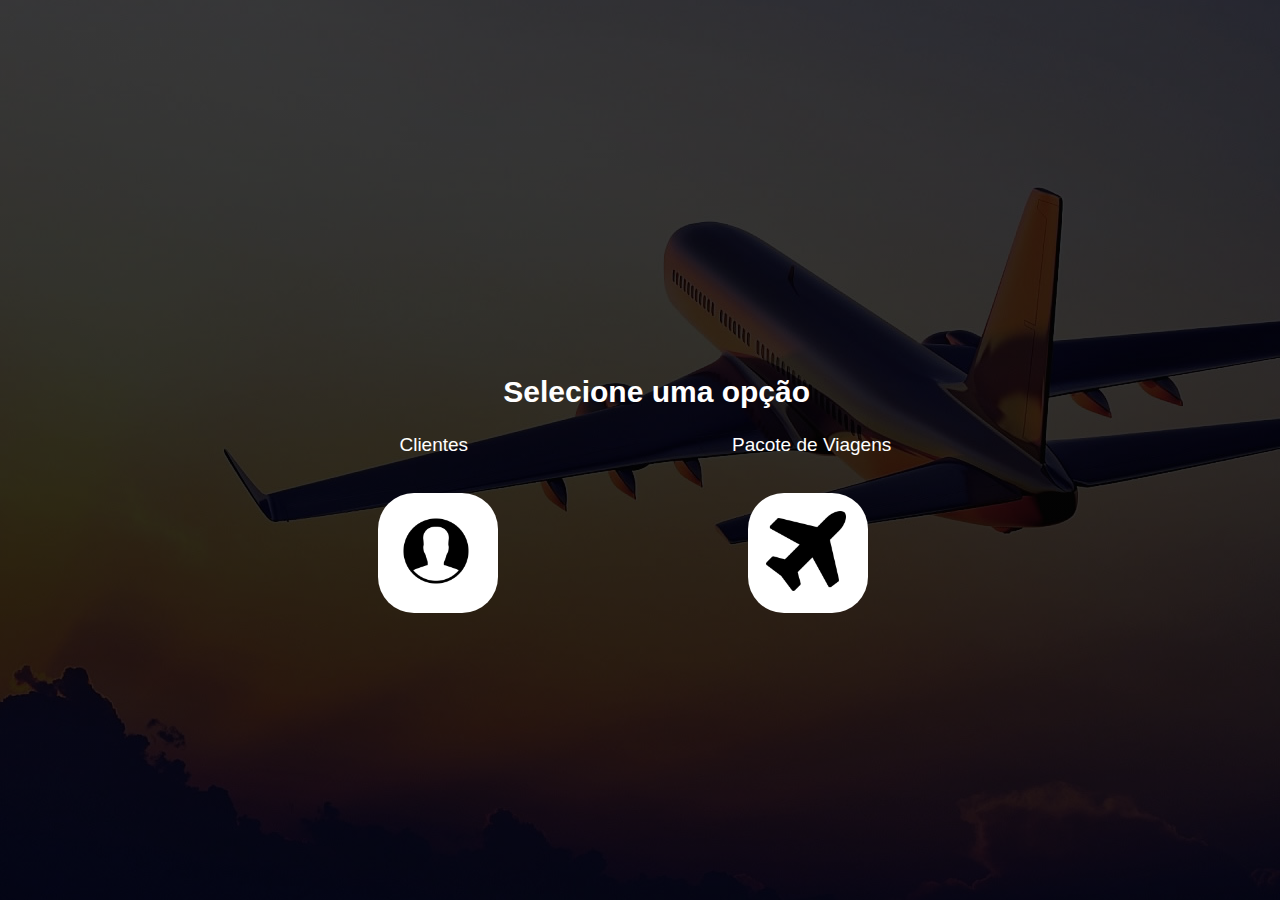
<file: index.html>
<!DOCTYPE html>
<html>
<head>
	<meta charset="UTF-8">
	<meta http-equiv="X-UA-Compatible" content="IE-edge">
	<meta name="viewport" content="width=device-width, initial-cale=1">
	<title>Bem-vindo ao nosso site</title>
	<link rel="stylesheet" href="estiloindex.css" type="text/css">
</head>
<body>
	<section>
		<h2 align="center">&nbsp&nbsp&nbsp&nbspSelecione uma opção</h2>
		<p>&nbsp&nbsp&nbsp&nbsp&nbsp&nbsp&nbspClientes &nbsp&nbsp&nbsp&nbsp&nbsp&nbsp&nbsp&nbsp&nbsp&nbsp&nbsp&nbsp&nbsp&nbsp&nbsp&nbsp&nbsp&nbsp&nbsp&nbsp&nbsp&nbsp&nbsp&nbsp&nbsp&nbsp&nbsp&nbsp&nbsp&nbsp&nbsp&nbsp&nbsp&nbsp&nbsp&nbsp&nbsp&nbsp&nbsp&nbsp&nbsp&nbsp&nbsp&nbsp&nbsp&nbsp&nbsp&nbsp&nbspPacote de Viagens</p>
	<br>
	<div class="bt" id= "pesquisar"><a href="clientes.html">
		<img class="icone" src="imagens/usuario.png"></a></div>
		<div class="bt" id= "adicionar"><a href="PacoteViagem.html">
		<img class="icone" src="imagens/viagem.png"></a></div>
</section>
</body>
</html>
</file>
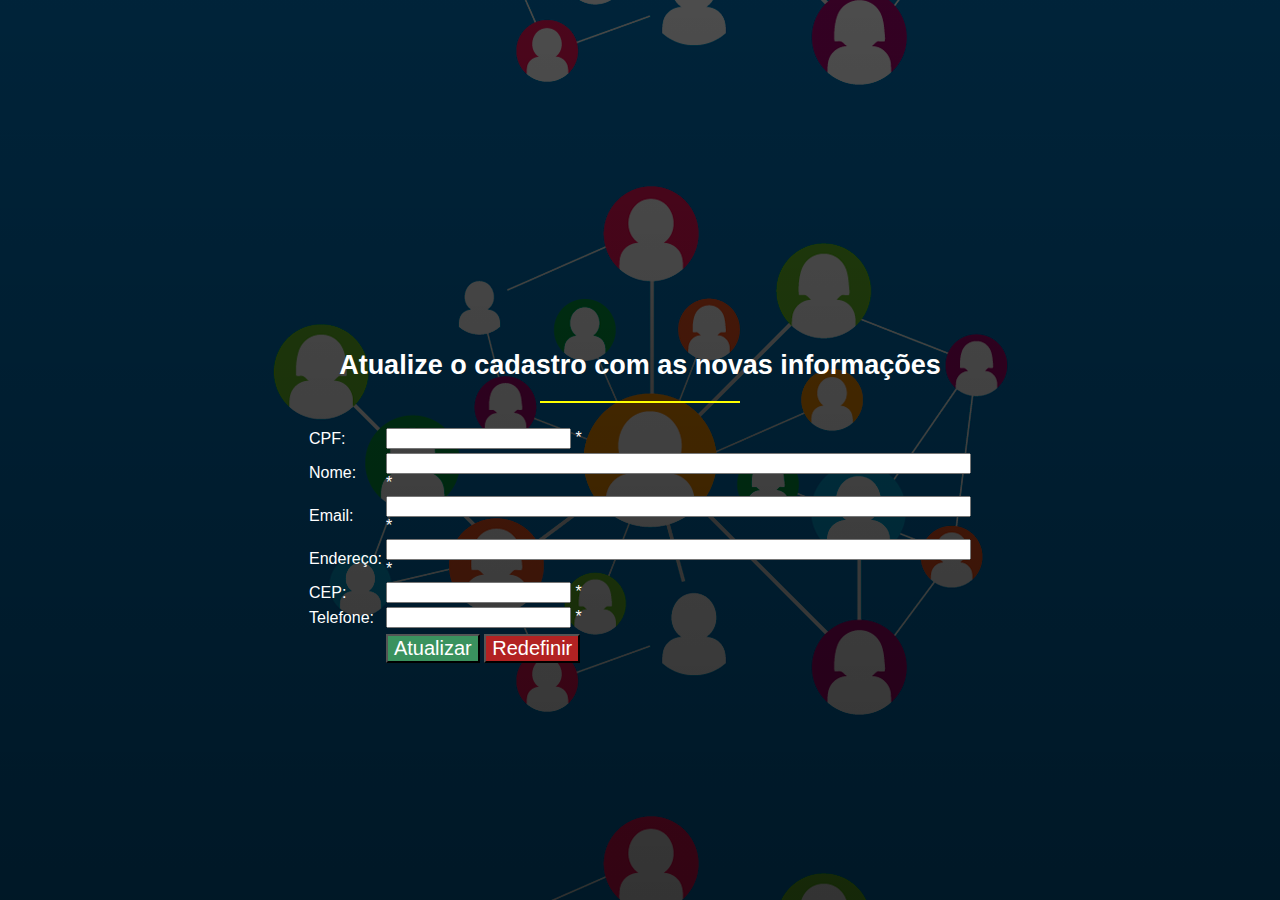
<file: atualizar_cliente.html>
<!DOCTYPE html>
<meta charset="utf-8">
<html>
<head>
	<title> Atualizar cadastro </title>
	<link rel="stylesheet" href="estilocrud.css">
</head>
<body>
	<center><section>
	<h2>Atualize o cadastro com as novas informações</h2>
	<form id="atualiza" name ="atualiza" method="post"
	action="atualizar_cliente.php">
	<table width="625" border="0">

		<tr>
			<td>CPF:</td>
			<td><input type="text" name="cpf" id="cpf"
				size="20" maxlength="20" />
			<span class="style1">*</span></td>
		</tr>

		<tr>
			<td width="69">Nome:</td>
			<td width="546"><input name="nome" type="text"
			id="nome" size="70" maxlength="60" />
				<span class="style1">*</span></td>
		</tr>

		<tr>
			<td>Email:</td>
			<td><input name="email" type="text" id="email"
				size="70" maxlength="60" />
			<span class="style1">*</span></td>
		</tr>

		<tr>
			<td>Endereço:</td>
			<td><input name="endereco" type="text" id="endereco"
				size="70" maxlength="200" />
			<span class="style1">*</span></td>
		</tr>

		<tr>
			<td>CEP:</td>
			<td><input type="text" name="cep" id="cep"
				size="20" maxlength="20" />
			<span class="style1">*</span></td>
		</tr>

		
		<tr>
		<td>Telefone:</td>
			<td><input type="text" name="telefone" id="telefone"
				size="20" maxlength="20" />
			<span class="style1">*</span></td>
		</tr>

		<tr>
				<tr>
					<td height="22"></td>
					<td>
						<input name="Submit" type ="submit" value="Atualizar">
						<input name="Reset" type="reset" value="Redefinir">
					</td>
				</tr>
		</table></center>
	</form>
</section>
</body>
</html>
</file>
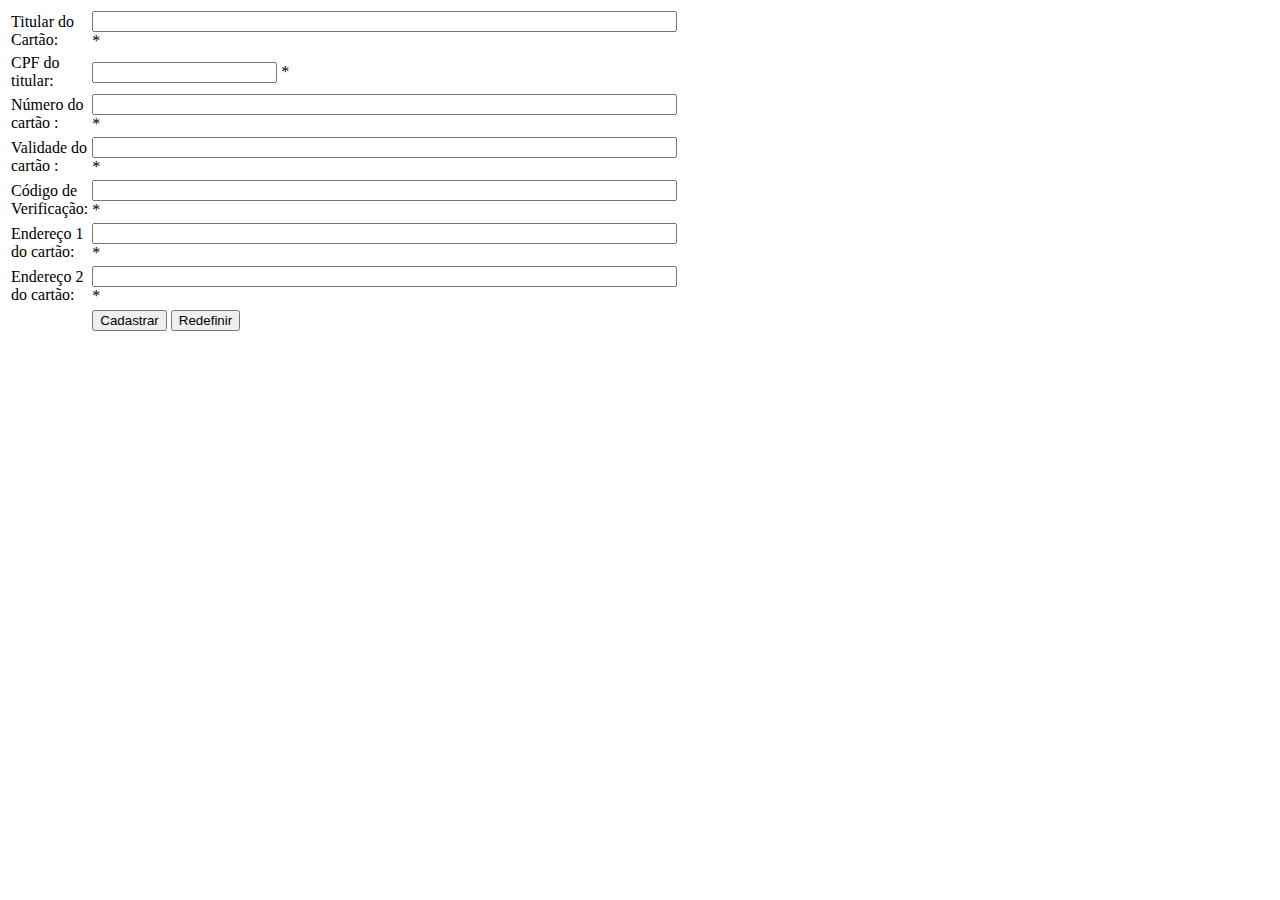
<file: cadastro_cartao.html>
<!DOCTYPE html>
<html>	
<title> Cadastrar -  Agência de Turismo </title>
<meta charset= "utf-8">
<body>
<!-- create table Cartoes_de_Credito(
id_cartao int primary key not null auto_increment,
titular_cartao varchar(120) not null,
CPF_titular_cartao varchar(50) not null,
numero_cartao varchar(100) not null,
validade_cartao varchar (15) not null,
cod_verificacao_cartao int not null,
pais_cartao varchar(120) not null,
endereco1_cartao varchar(200) not null,
endereco2_cartao varchar(200) not null,
CEP_cartao varchar(200) not null,
cidade_cartao varchar(200) not null);*/ -->
	<form id="cadastro" name ="cadastro" method="post"
	action="cadastro_cartao.php">
	<table width="625" border="0">
		<tr>
			<td width="69">Titular do Cartão:</td>
			<td width="546"><input name="titular" type="text"
			id="titular_cartao" size="70" maxlength="60" />
				<span class="style1">*</span></td>
		</tr>

		<tr>
			<td>CPF do titular:</td>
			<td><input type="text" name="cpf" id="cpf"
				size="20" maxlength="20" />
			<span class="style1">*</span></td>
		</tr>

		<tr>
			<td>Número do cartão :</td>
			<td><input name="numero" type="text" id="numero"
				size="70" maxlength="60" />
			<span class="style1">*</span></td>
		</tr>

		<tr>
			<td>Validade do cartão :</td>
			<td><input name="validade" type="text" id="validade"
				size="70" maxlength="60" />
			<span class="style1">*</span></td>
		</tr>

		<tr>
			<td>Código de Verificação:</td>
			<td><input name="codigo" type="text" id="codigo"
				size="70" maxlength="200" />
			<span class="style1">*</span></td>
		</tr>

		<tr>
			<td>Endereço 1 do cartão:</td>
			<td><input name="endereco1" type="text" id="endereco1"
				size="70" maxlength="200" />
			<span class="style1">*</span></td>
		</tr>

		<tr>
			<td>Endereço 2 do cartão:</td>
			<td><input name="endereco2" type="text" id="endereco"
				size="70" maxlength="200" />
			<span class="style1">*</span></td>
		</tr>

				<tr>
					<td height="22"></td>
					<td>
						<input name="Submit" type ="submit" value="Cadastrar">
						<input name="Reset" type="reset" value="Redefinir">
					</td>
				</tr>
		</table>
	</form>
</body>
</html>
</file>
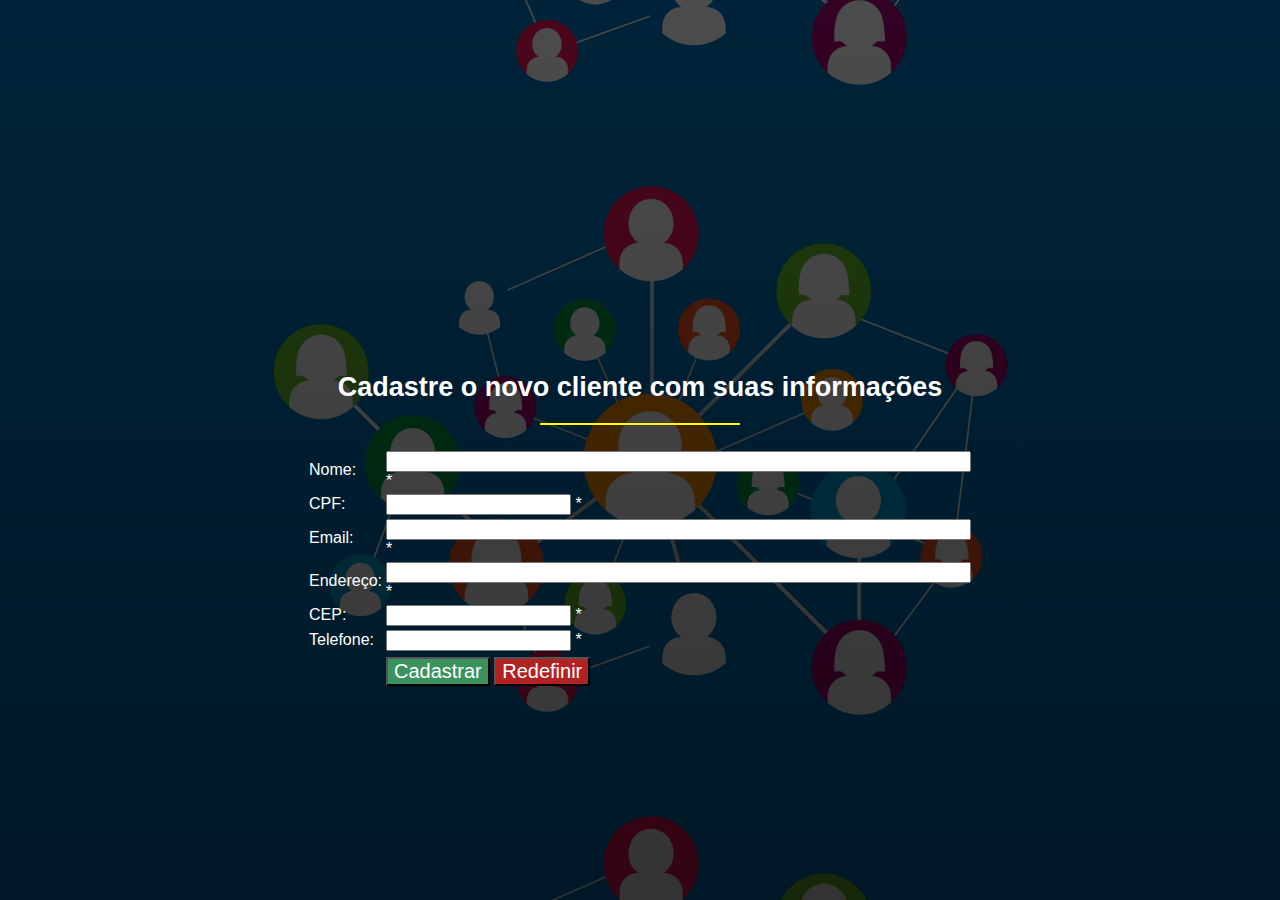
<file: cadastro_cliente.html>
<!DOCTYPE html>
<meta charset="utf-8">
<html>
<head>
	<title> Atualizar cadastro </title>
	<link rel="stylesheet" href="estilocrud.css">
</head>
<div></div>
<body>
	<section>
	<h2>Cadastre o novo cliente com suas informações</h2>
	<center><form id="cadastro" name ="cadastro" method="post"
	action="cadastro_cliente.php">
	<table width="625" border="0">
		<tr>
			<td width="69">Nome:</td>
			<td width="546"><input name="nome" type="text"
			id="nome" size="70" maxlength="60" />
				<span class="style1">*</span></td>
		</tr>

		<tr>
			<td>CPF:</td>
			<td><input type="text" name="cpf" id="cpf"
				size="20" maxlength="20" />
			<span class="style1">*</span></td>
		</tr>

		<tr>
			<td>Email:</td>
			<td><input name="email" type="text" id="email"
				size="70" maxlength="60" />
			<span class="style1">*</span></td>
		</tr>

		<tr>
			<td>Endereço:</td>
			<td><input name="endereco" type="text" id="endereco"
				size="70" maxlength="200" />
			<span class="style1">*</span></td>
		</tr>

		<tr>
			<td>CEP:</td>
			<td><input type="text" name="cep" id="cep"
				size="20" maxlength="20" />
			<span class="style1">*</span></td>
		</tr>

		
		<tr>
		<td>Telefone:</td>
			<td><input type="text" name="telefone" id="telefone"
				size="20" maxlength="20" />
			<span class="style1">*</span></td>
		</tr>

		<tr>
				<tr>
					<td height="22"></td>
					<td>
						<input name="Submit" type ="submit" value="Cadastrar">
						<input name="Reset" type="reset" value="Redefinir">
					</td>
				</tr>
		</table>
	</form></center>
	</section>
</body>
</html>
</file>
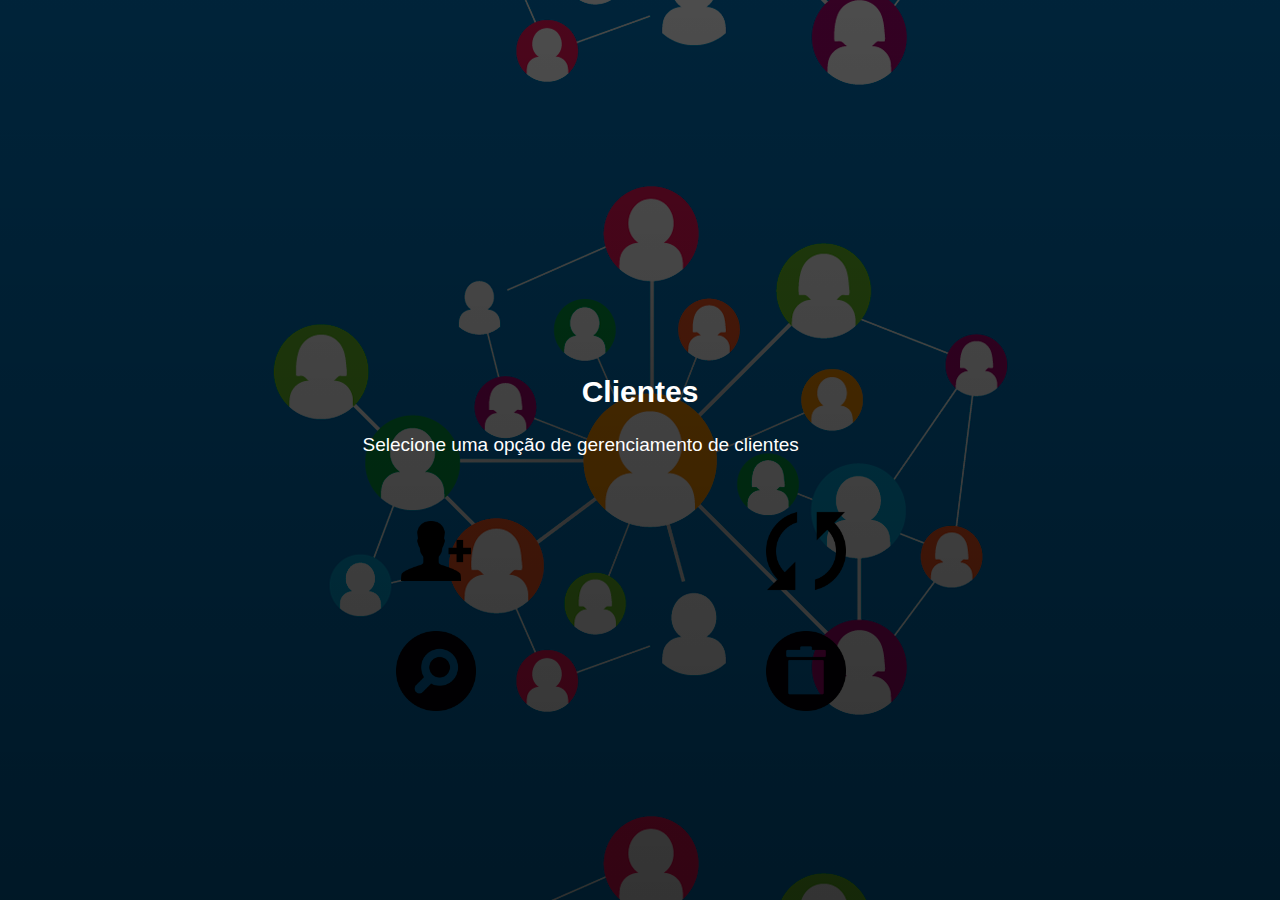
<file: clientes.html>
<!DOCTYPE html>
<html>
<head>
	<meta charset="UTF-8">
	<meta http-equiv="X-UA-Compatible" content="IE-edge">
	<meta name="viewport" content="width=device-width, initial-cale=1">
	<title>Bem-vindo ao nosso site</title>
	<link rel="stylesheet" href="estiloclientes.css" type="text/css">
</head>
<body>
	<section>
		<h2 align="center">Clientes</h2>
		<p>Selecione uma opção de gerenciamento de clientes</p>
	<br>
	<div class="bt" id= "adicionar"><a href="cadastro_cliente.html">
		<img class="icone" src="imagens/adicionar.png"></a></div>

		<div class="bt" id= "Atualizar"><a href="atualizar_cliente.html">
		<img class="icone" src="imagens/atualizar.png"></a></div>

		<div class="bt" id= "Pesquisar"><a href="select_cliente.html">
		<img class="icone" src="imagens/pesquisar.png"></a></div>

		<div class="bt" id= "Deletar"><a href="delete_cliente.html">
		<img class="icone" src="imagens/delete.png"></a></div>
</section>
</body>
</html>
</file>
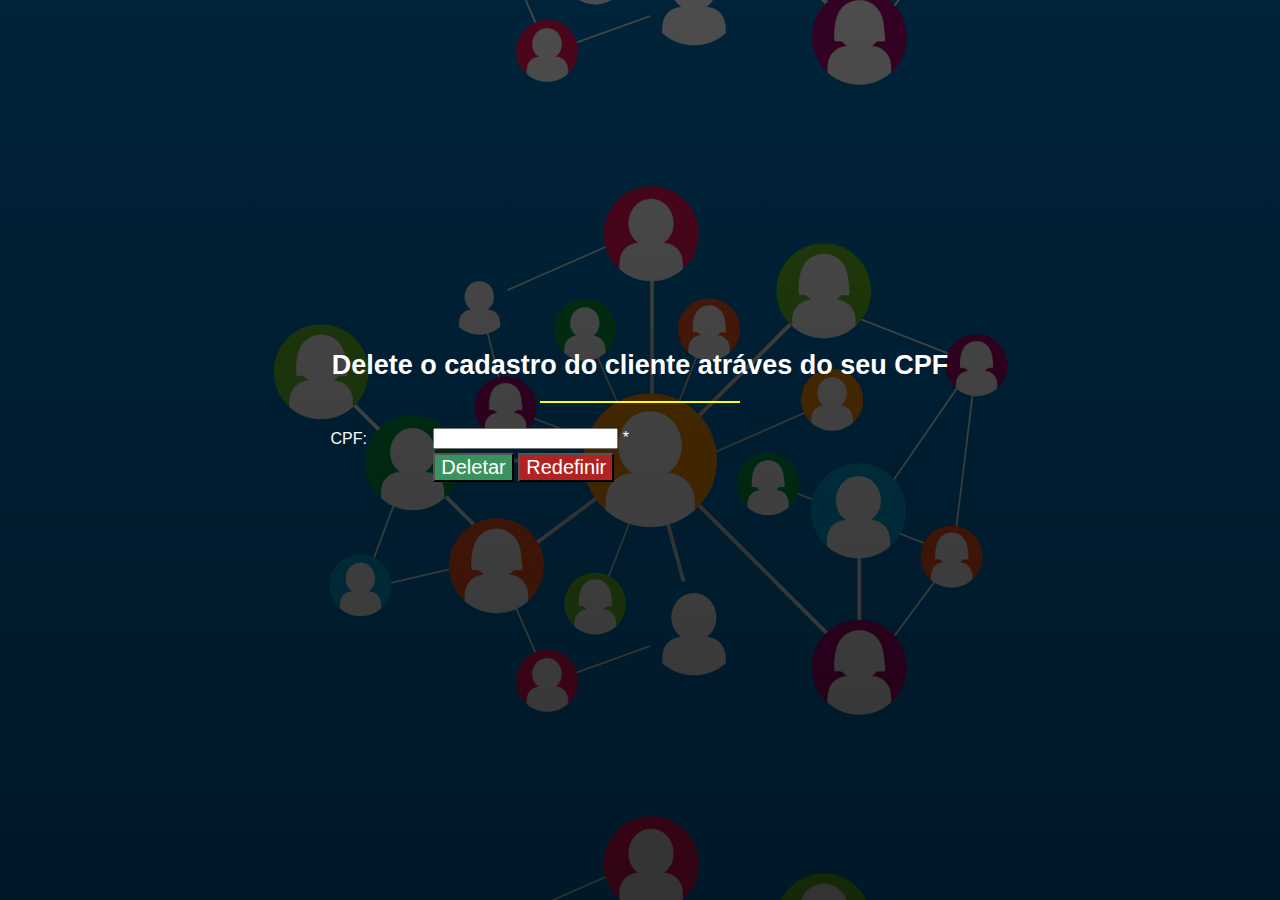
<file: delete_cliente.html>
<!DOCTYPE html>
<meta charset="utf-8">
<html>
<head>
	<title> Deletar cadastro </title>
	<link rel="stylesheet" href="estilocrud.css">
</head>
<body>
	<center><section>
	<h2>Delete o cadastro do cliente atráves do seu CPF</h2>
	<form id="cadastro" name="cadastro" method = "POST" action="delete_cliente.php" >
			<table width="625" border="0">
		<tr>
			<td>CPF:</td>
			<td><input type="text" name="cpf" id="cpf"
				size="20" maxlength="20" />
			<span class="style1">*</span></td>
		</tr>
				
				<tr>
					<td height="22"></td>
					<td>
						<input name="Submit" type="submit" value="Deletar">
						<input name="Reset" type="reset" value="Redefinir">
					</td>
				</tr>
	</table>
</form>
</section>
</center>
</body>
</html>
</file>
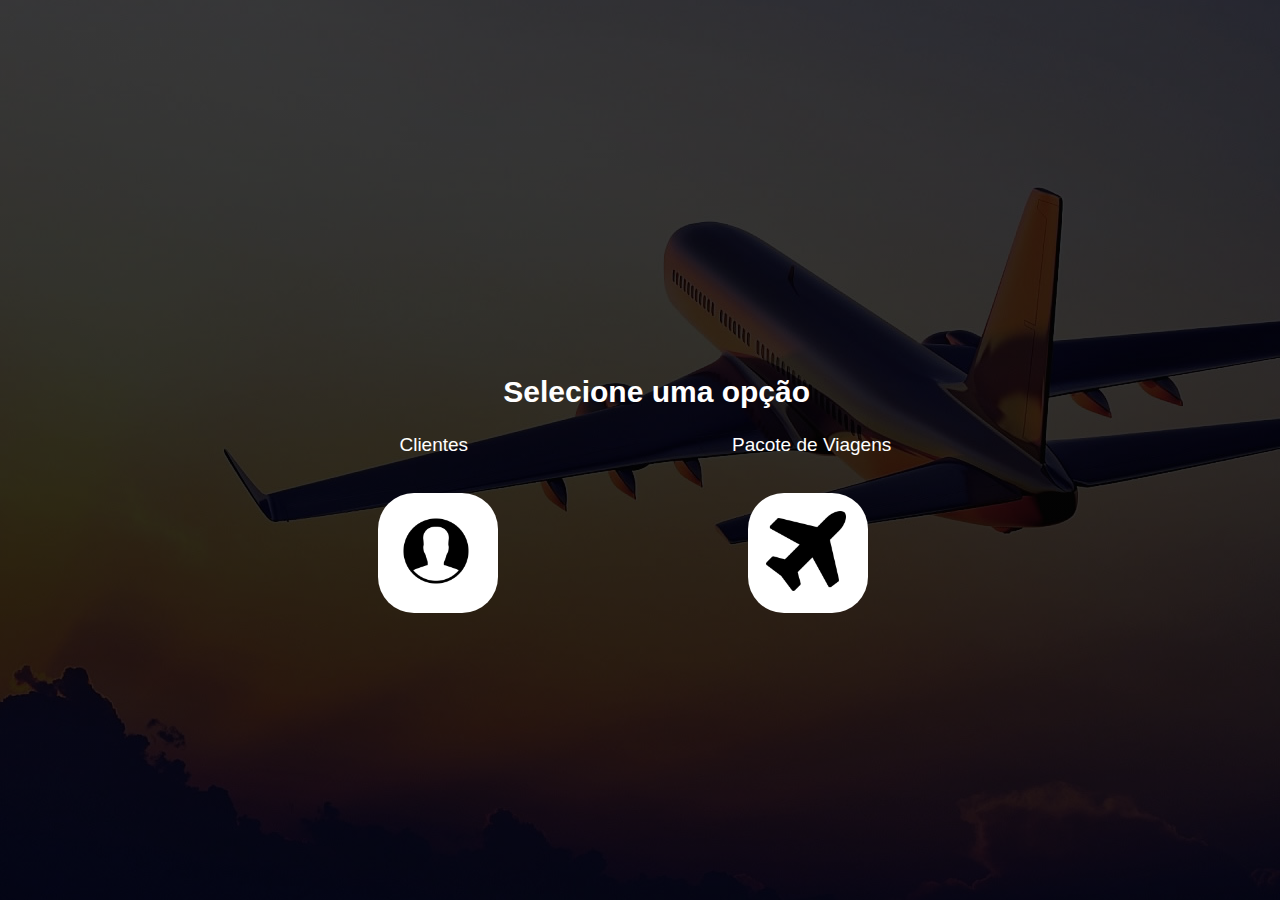
<file: indexx,.html>
<!DOCTYPE html>
<html>
<head>
	<meta charset="UTF-8">
	<meta http-equiv="X-UA-Compatible" content="IE-edge">
	<meta name="viewport" content="width=device-width, initial-cale=1">
	<title>Bem-vindo ao nosso site</title>
	<link rel="stylesheet" href="estiloindex.css" type="text/css">
</head>
<body>
	<section>
		<h2 align="center">&nbsp&nbsp&nbsp&nbspSelecione uma opção</h2>
		<p>&nbsp&nbsp&nbsp&nbsp&nbsp&nbsp&nbspClientes &nbsp&nbsp&nbsp&nbsp&nbsp&nbsp&nbsp&nbsp&nbsp&nbsp&nbsp&nbsp&nbsp&nbsp&nbsp&nbsp&nbsp&nbsp&nbsp&nbsp&nbsp&nbsp&nbsp&nbsp&nbsp&nbsp&nbsp&nbsp&nbsp&nbsp&nbsp&nbsp&nbsp&nbsp&nbsp&nbsp&nbsp&nbsp&nbsp&nbsp&nbsp&nbsp&nbsp&nbsp&nbsp&nbsp&nbsp&nbsp&nbspPacote de Viagens</p>
	<br>
	<div class="bt" id= "pesquisar"><a href="clientes.html">
		<img class="icone" src="imagens/usuario.png"></a></div>
		<div class="bt" id= "adicionar"><a href="PacoteViagem.html">
		<img class="icone" src="imagens/viagem.png"></a></div>
</section>
</body>
</html>
</file>
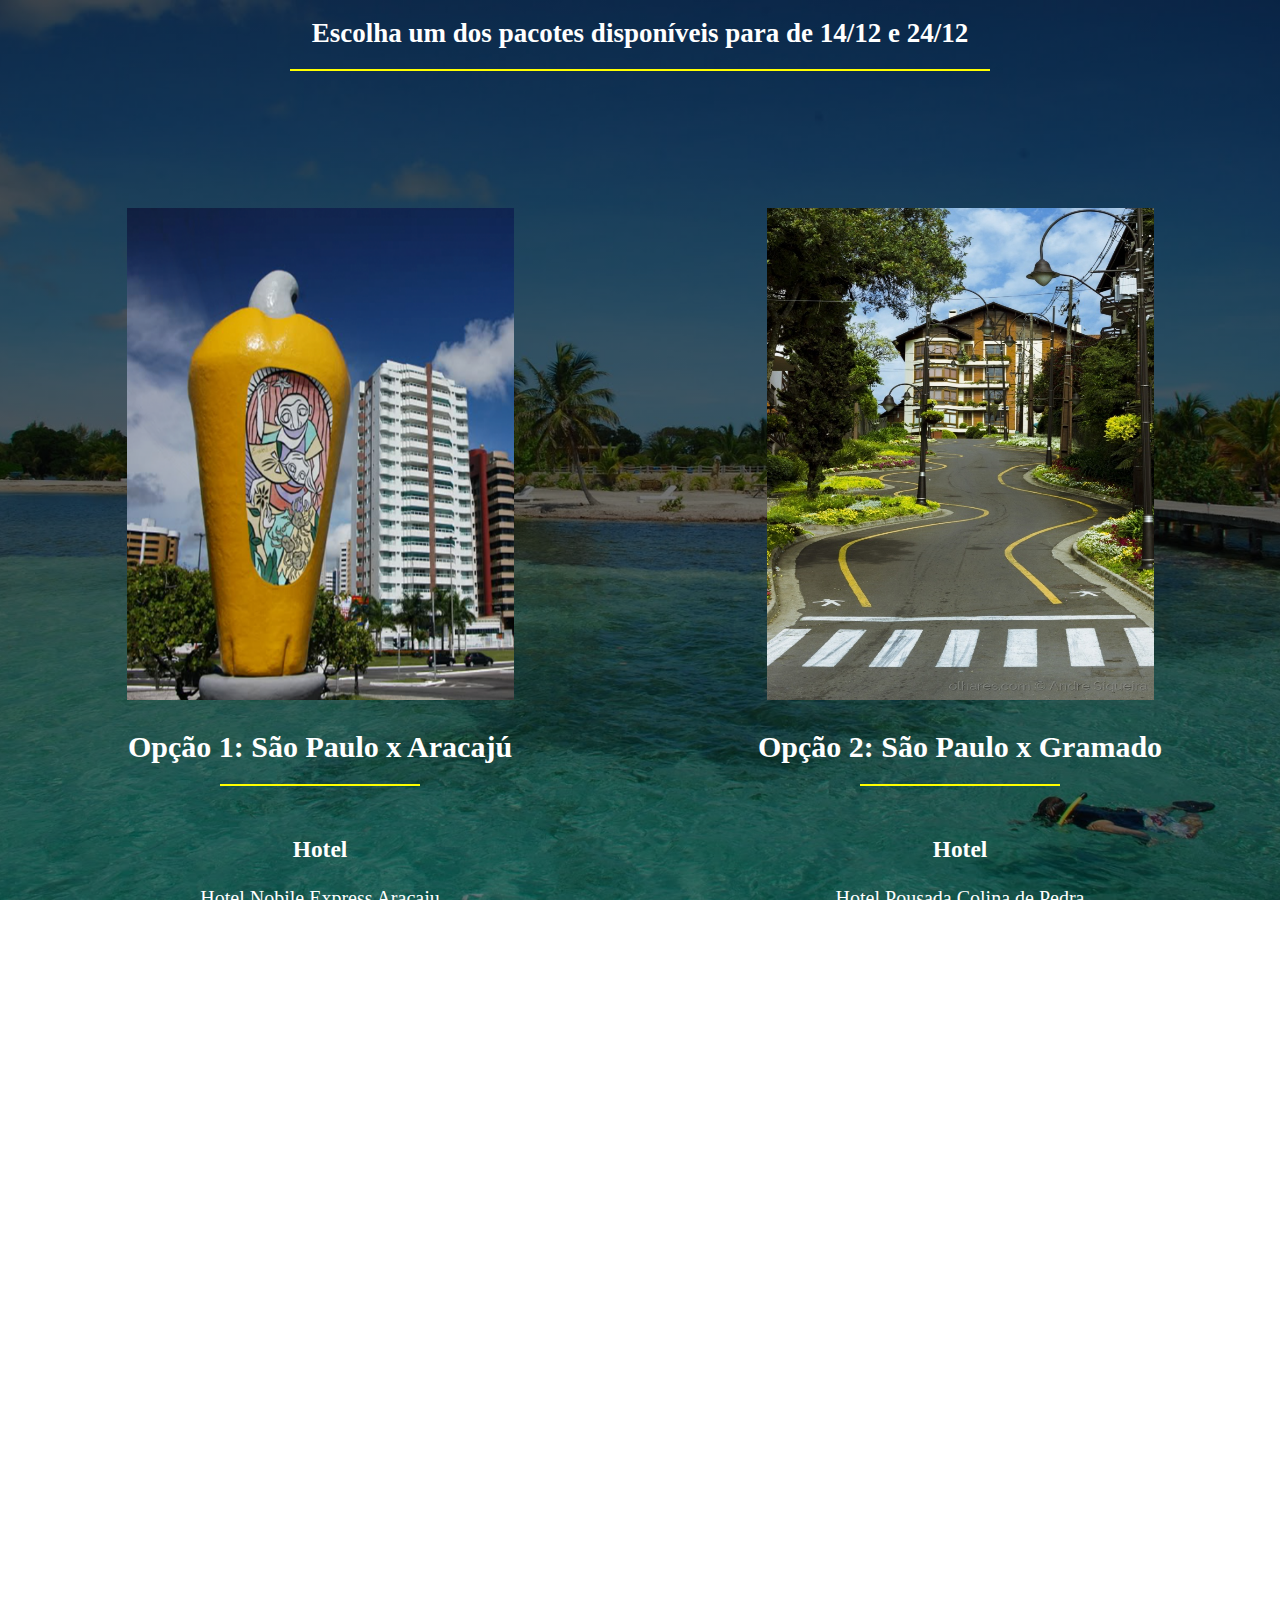
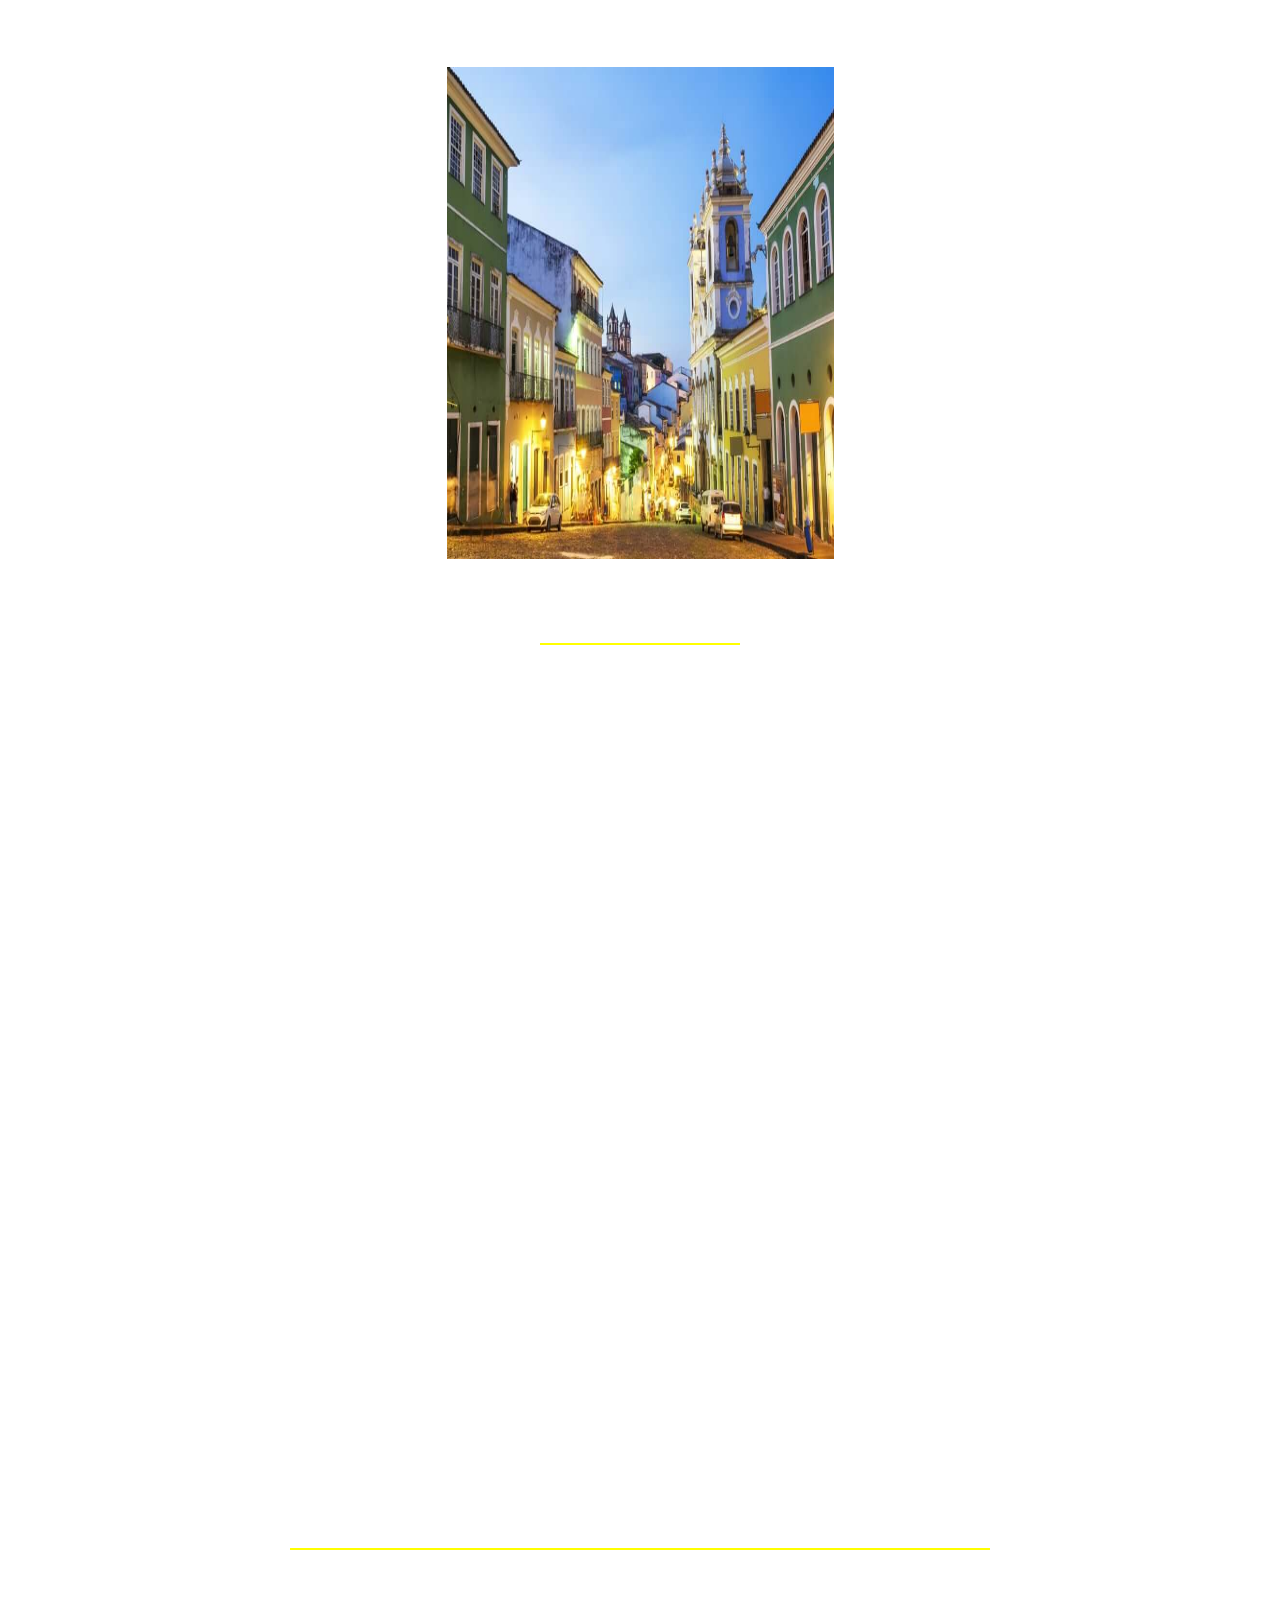
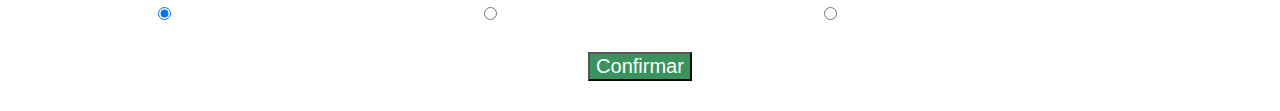
<file: PacoteViagem.html>
<!DOCTYPE html>
<html>	
<title> Opções de Pacote de Viagem </title>
<meta charset= "utf-8">
<link rel="stylesheet" href="estilo.css">

<body>
	<div class="titulo">
			<h1>Escolha um dos pacotes disponíveis para de 14/12 e 24/12</h1>
	</div>
	<div class="barra"></div>				
	<div class="main-content">
			<div class="main1">
			<img src="imagens/aracaju.jpg">
				<h2>Opção 1: São Paulo x Aracajú </h2>
				<p><h3>Hotel</h3>Hotel Nobile Express Aracaju<br>2 adulto - 1 Cama de casal ou 2 Camas de solteiro <br>3 estrelas <br> R$1.000(em até 12x sem juros) por 1 quarto para 10 noites <br>Benefícios: Café da manhâ grátis - Estacionamento grátis - Piscina - Wi-fi grátis - Para não fumantes - Ar-condicionado
				
				<h3>Voo</h3>
				Modelo: LATAM Airlines Group 3268<br>Companhia aérea: LATAM AIRLINES BRASIL<br>4 bilhetes: 2 adultos<br>Ida: São Paulo (GRU) - 14/12/2019 11:15<br>Volta: Aracaju (AJU) - 24/12/2019 14:45:00<br>Duração: 2h 40min<br>Voo direto<br>R$2004.96 à vista
				
				<h3>Carro</h3>Fiat Mobi<br>Pessoas: 5<br>Portas: 4<br>Cor: Vermelho<br>Câmbio: Manual<br>Combustível: Multicombustível<br>Benefícios: Ar-condicionado - Rádio<br>R$901.00 à vista
				</p>
			</div>
				<div class="main1">
				<img src="imagens/gramado.jpg">
				<h2>Opção 2: São Paulo x Gramado</h2>
				<p><h3>Hotel</h3>Hotel Pousada Colina de Pedra<br>2 adultos - 1 Cama de casal ou  1 Cama de solteiro<br>2,5 estrelas<br>R$ 3.300 por 1 quarto por 10 noites<br>Benefícios: Café da manhâ grátis - Estacionamento grátis - Piscina - Wi-fi grátis - Para não fumantes - Ar-condicionado

				<h3>Voo</h3>Modelo: Sem informações<br>Companhia aérea: Azul<br>4 bilhetes: 2 adultos<br>Ida: São Paulo (GRU) - 14/12/2019 06:35<br>Volta: Porto Alegre (POA) - 24/12/2019 17:50<br>Duração: 1h 55min<br>Voo direto<br>R$719.20 à vista

				<h3>Carro</h3>Chevrolet Onix<br>Pessoas: 5<br>Portas: 4<br>Cor: Branco<br>Câmbio: Manual<br>Combustível: Gasolina<br>Benefícios: Ar-condicionado - Rádio<br>R$759.00 à vista</p>
			</div>
			<div class="main1">
			<img src="imagens/salvador.jpg">
				<h2>Opção 3 : São Paulo x Salvador</h2>
				<p><h3>Hotel</h3>Riviera Premium Hotel<br>2 adultos - 1 Cama de casal<br>3 estrelas<br>R$ 1.419 por 1 quarto por 10 noites<br>Benefícios: Café da manhâ grátis - Estacionamento grátis - Piscina - Wi-fi grátis - Academia - Para não fumantes - Ar-condicionado

				<h3>Voo</h3>Modelo: Sem informações<br>Companhia aérea: GOL Linhas Aereas S.A<br>4 bilhetes: 2 adultos<br>Ida: São Paulo (GRU) - 14/12/2019 10:00<br>Volta: Salvador (SSA) - 24/12/2019 19:25<br>Duração: 2h 35 min<br>Voo direto<br>R$1684.80 à vista

				<h3>Carro</h3>Renault Logan<br>Pessoas: 5<br>Portas: 4<br>Cor:Cinza<br>Câmbio: Manual<br>Combustível: Gasolina<br>Ar-condicionado - Rádio<br>R$693.00 à vista</p>
			</div>			
		</div>
		<div class="barra"></div>
		<div class="form">
		<form id="select" name="select" method = "POST" action="pacote.php" >
		<input type="radio" name="opcao" id="opcao" value= 1 checked="checked" />Opção 1: São Paulo x Aracajú &nbsp &nbsp
		<input type="radio" name="opcao" id="opcao" value= 2 />Opção 2: São Paulo x Gramado &nbsp &nbsp
		<input type="radio" name="opcao" id="opcao" value= 3 />Opção 3: São Paulo x Salvador<br><br> 
		<input name="Submit" type="submit" value="Confirmar">
		</form>
	</div>
	</div>
</body>
</html>
</file>
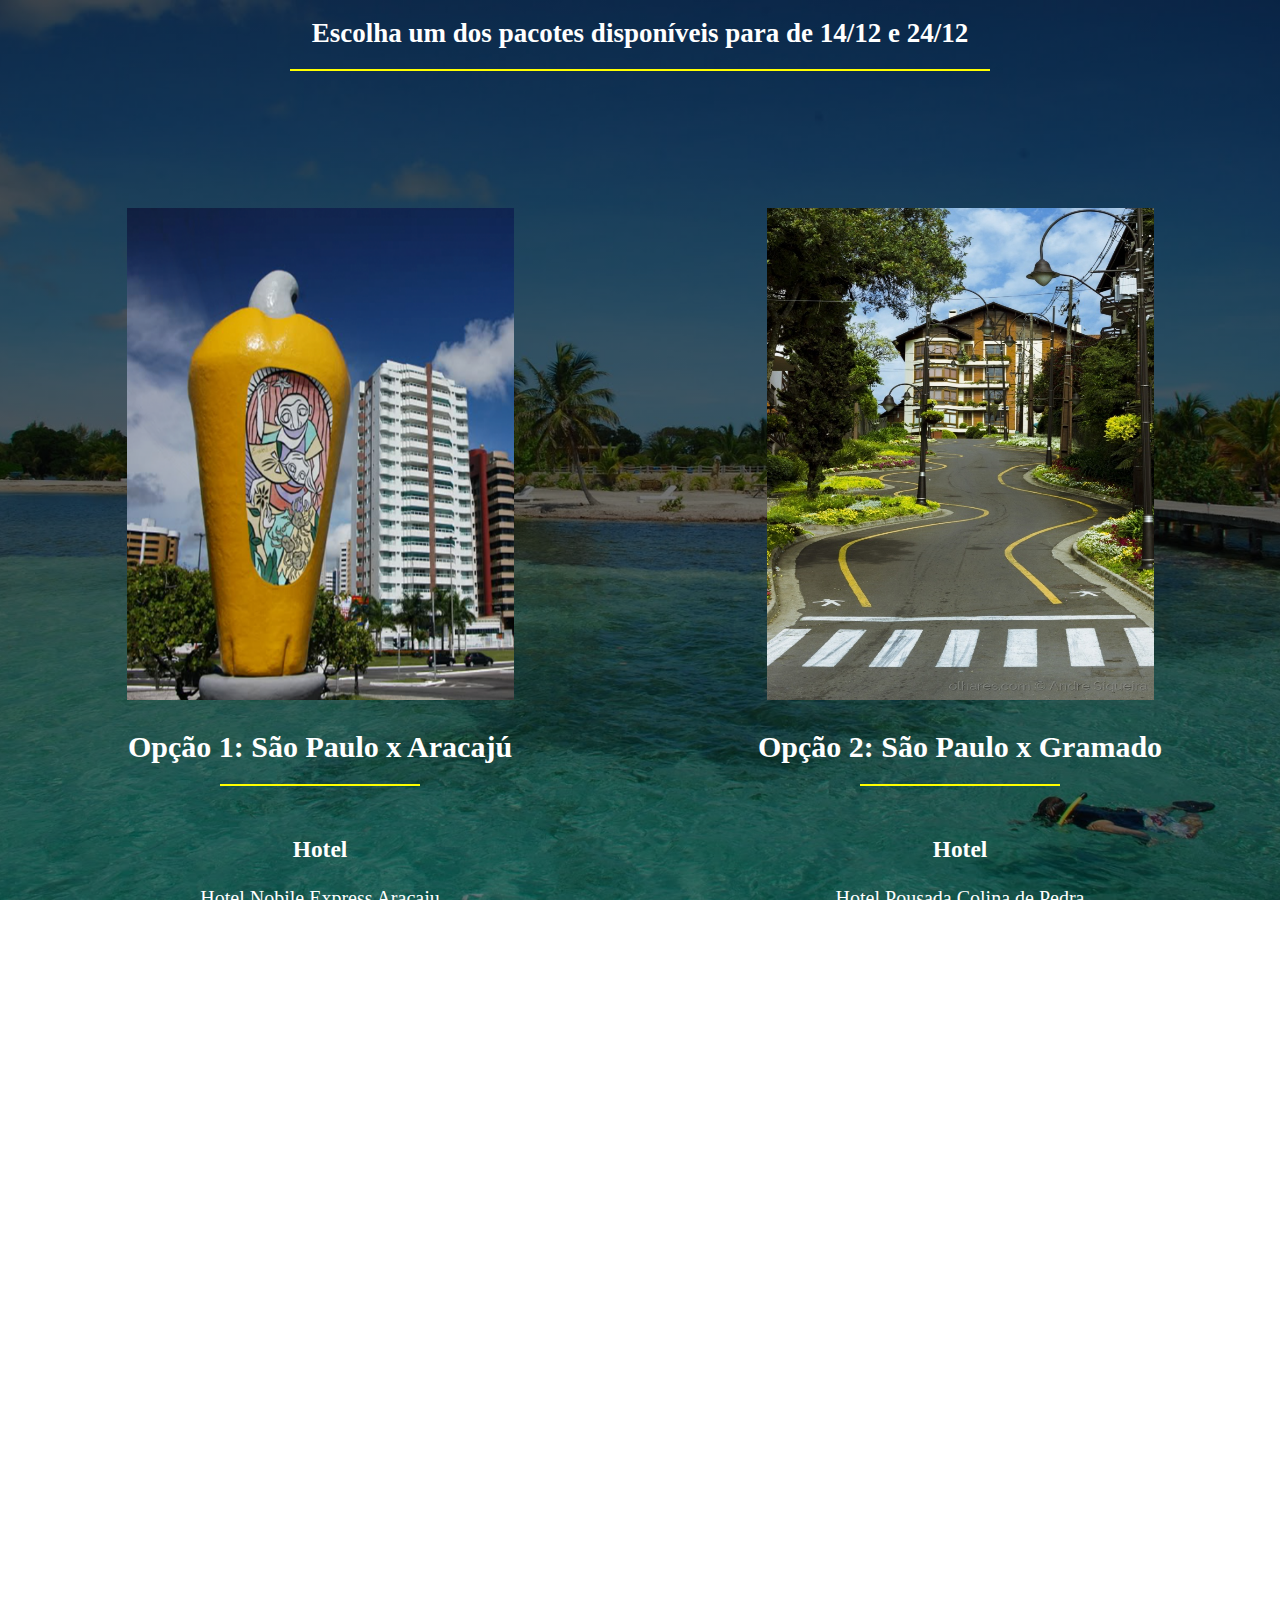
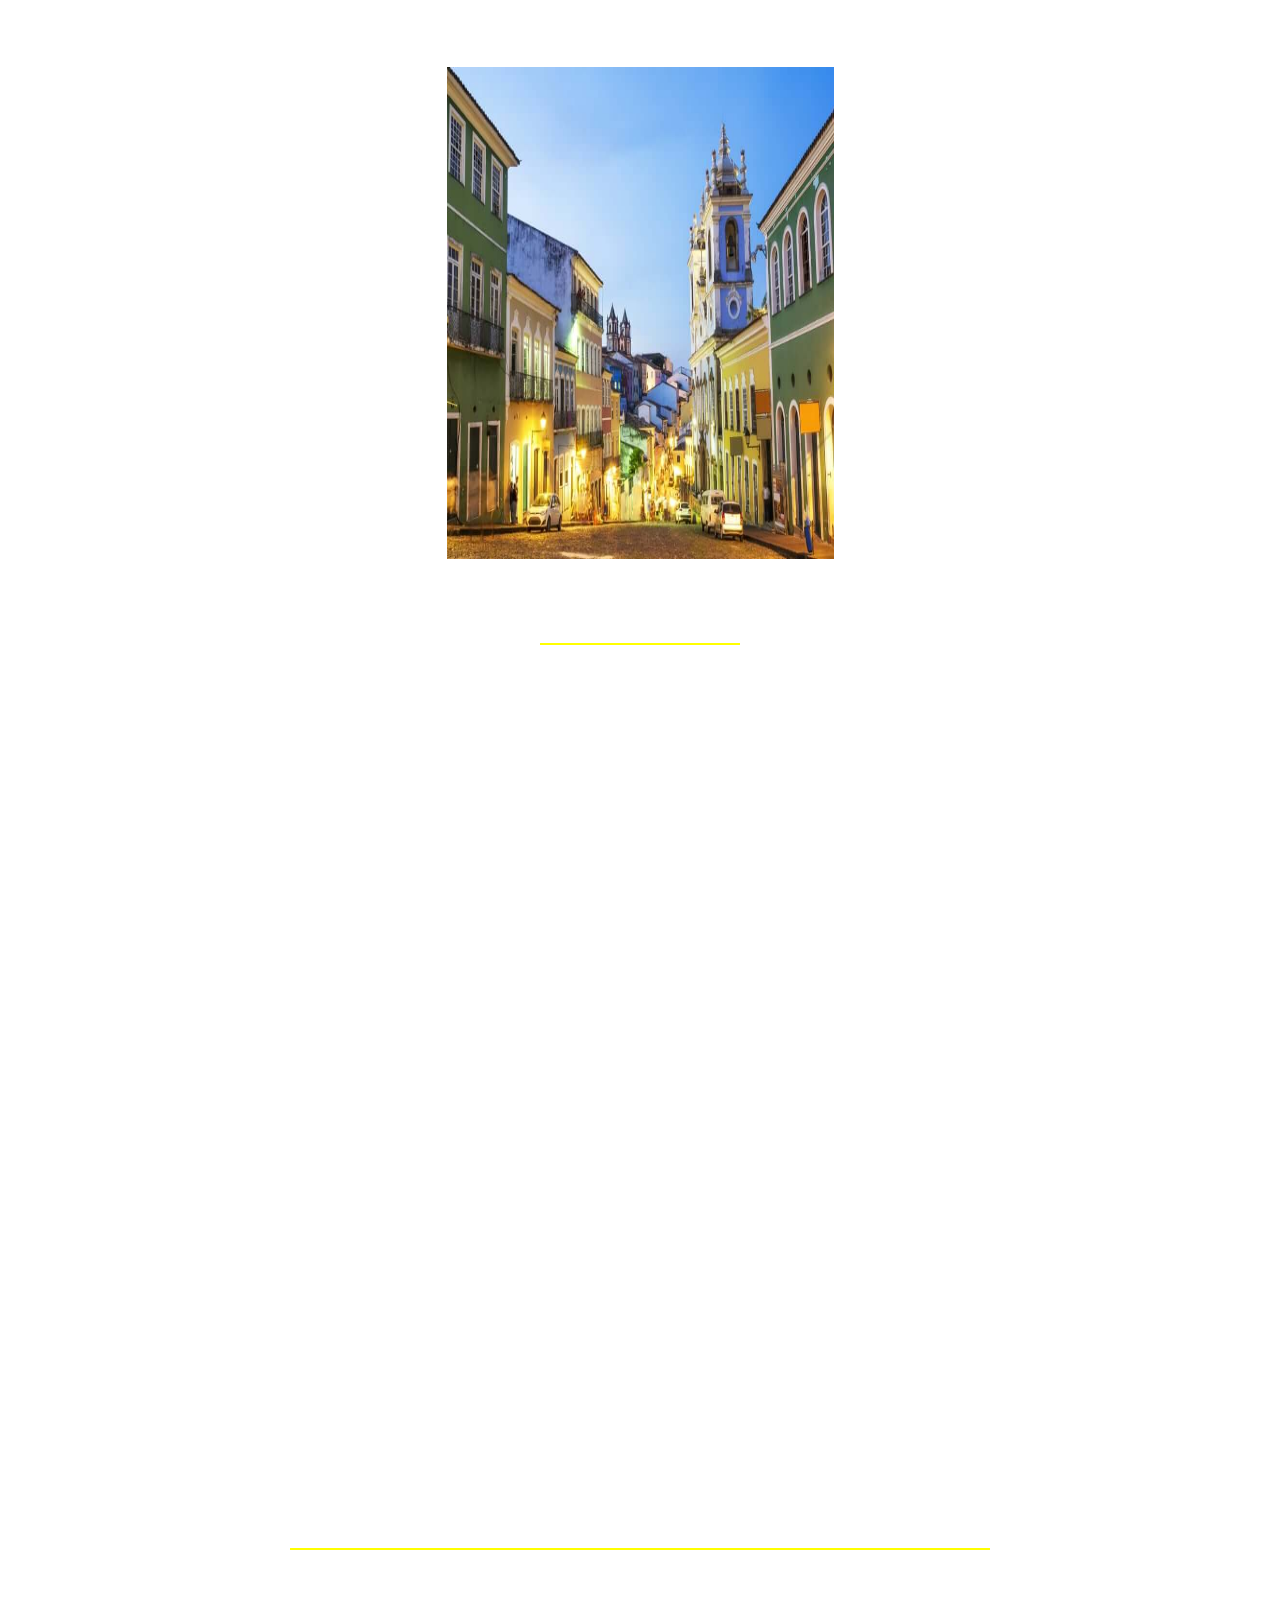
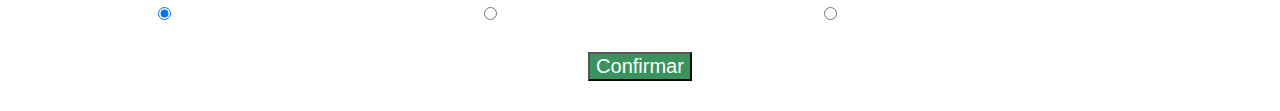
<file: pagamento.html>
<!DOCTYPE html>
<html>	
<title> Pesquisa porCPF </title>
<meta charset= "utf-8">
<link rel="stylesheet" href="estilo.css">

<body>
	<div class="titulo">
			<h1>Escolha um dos pacotes disponíveis para de 14/12 e 24/12</h1>
	</div>
	<div class="barra"></div>				
	<div class="main-content">
			<div class="main1">
			<img src="imagens/aracaju.jpg">
				<h2>Opção 1: São Paulo x Aracajú </h2>
				<p><h3>Hotel</h3>Hotel Nobile Express Aracaju<br>2 adulto - 1 Cama de casal ou 2 Camas de solteiro <br>3 estrelas <br> R$1.000(em até 12x sem juros) por 1 quarto para 10 noites <br>Benefícios: Café da manhâ grátis - Estacionamento grátis - Piscina - Wi-fi grátis - Para não fumantes - Ar-condicionado
				
				<h3>Voo</h3>
				Modelo: LATAM Airlines Group 3268<br>Companhia aérea: LATAM AIRLINES BRASIL<br>4 bilhetes: 2 adultos<br>Ida: São Paulo (GRU) - 14/12/2019 11:15<br>Volta: Aracaju (AJU) - 24/12/2019 14:45:00<br>Duração: 2h 40min<br>Voo direto<br>R$2004.96 à vista
				
				<h3>Carro</h3>Fiat Mobi<br>Pessoas: 5<br>Portas: 4<br>Cor: Vermelho<br>Câmbio: Manual<br>Combustível: Multicombustível<br>Benefícios: Ar-condicionado - Rádio<br>R$901.00 à vista
				</p>
			</div>
				<div class="main1">
				<img src="imagens/gramado.jpg">
				<h2>Opção 2: São Paulo x Gramado</h2>
				<p><h3>Hotel</h3>Hotel Pousada Colina de Pedra<br>2 adultos - 1 Cama de casal ou  1 Cama de solteiro<br>2,5 estrelas<br>R$ 3.300 por 1 quarto por 10 noites<br>Benefícios: Café da manhâ grátis - Estacionamento grátis - Piscina - Wi-fi grátis - Para não fumantes - Ar-condicionado

				<h3>Voo</h3>Modelo: Sem informações<br>Companhia aérea: Azul<br>4 bilhetes: 2 adultos<br>Ida: São Paulo (GRU) - 14/12/2019 06:35<br>Volta: Porto Alegre (POA) - 24/12/2019 17:50<br>Duração: 1h 55min<br>Voo direto<br>R$719.20 à vista

				<h3>Carro</h3>Chevrolet Onix<br>Pessoas: 5<br>Portas: 4<br>Cor: Branco<br>Câmbio: Manual<br>Combustível: Gasolina<br>Benefícios: Ar-condicionado - Rádio<br>R$759.00 à vista</p>
			</div>
			<div class="main1">
			<img src="imagens/salvador.jpg">
				<h2>Opção 3 : São Paulo x Salvador</h2>
				<p><h3>Hotel</h3>Riviera Premium Hotel<br>2 adultos - 1 Cama de casal<br>3 estrelas<br>R$ 1.419 por 1 quarto por 10 noites<br>Benefícios: Café da manhâ grátis - Estacionamento grátis - Piscina - Wi-fi grátis - Academia - Para não fumantes - Ar-condicionado

				<h3>Voo</h3>Modelo: Sem informações<br>Companhia aérea: GOL Linhas Aereas S.A<br>4 bilhetes: 2 adultos<br>Ida: São Paulo (GRU) - 14/12/2019 10:00<br>Volta: Salvador (SSA) - 24/12/2019 19:25<br>Duração: 2h 35 min<br>Voo direto<br>R$1684.80 à vista

				<h3>Carro</h3>Renault Logan<br>Pessoas: 5<br>Portas: 4<br>Cor:Cinza<br>Câmbio: Manual<br>Combustível: Gasolina<br>Ar-condicionado - Rádio<br>R$693.00 à vista</p>
			</div>			
		</div>
		<div class="barra"></div>
		<div class="form">
		<form id="select" name="select" method = "POST" action="pacote.php" >
		<input type="radio" name="opcao" id="opcao" value= 1 checked="checked" />Opção 1: São Paulo x Aracajú &nbsp &nbsp
		<input type="radio" name="opcao" id="opcao" value= 2 />Opção 2: São Paulo x Gramado &nbsp &nbsp
		<input type="radio" name="opcao" id="opcao" value= 3 />Opção 3: São Paulo x Salvador<br><br> 
		<input name="Submit" type="submit" value="Confirmar">
		</form>
	</div>
	</div>
</body>
</html>
</file>
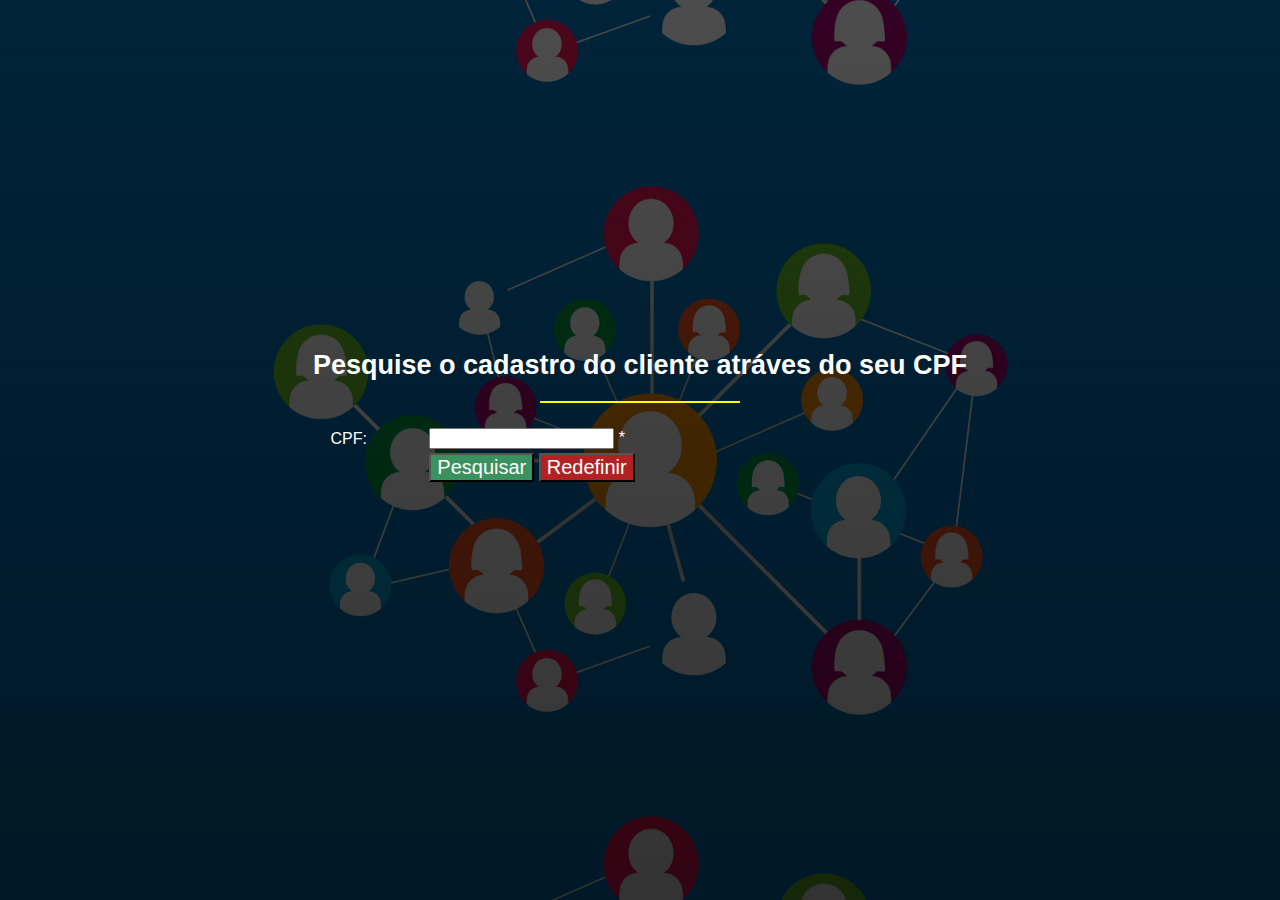
<file: select_cliente.html>
<!DOCTYPE html>
<meta charset="utf-8">
<html>
<head>
	<title> Deletar cadastro </title>
	<link rel="stylesheet" href="estilocrud.css">
</head>
<body>
	<center><section>
	<h2>Pesquise o cadastro do cliente atráves do seu CPF</h2>
	<form id="cadastro" name="cadastro" method = "POST" action="select_cliente.php" >
			<table width="625" border="0">
		<tr>
			<td>CPF:</td>
			<td><input type="text" name="cpf" id="cpf"
				size="20" maxlength="20" />
			<span class="style1">*</span></td>
		</tr>
				
				<tr>
					<td height="22"></td>
					<td>
						<input name="Submit" type="submit" value="Pesquisar">
						<input name="Reset" type="reset" value="Redefinir">
					</td>
				</tr>
	</table>
</form>
</section>
</center>
</body>
</html>
</file>
<file: estiloindex.css>
body
{
	margin: 0;
	padding: 0;
	display: flex;
	justify-content: center;
	align-items: center;
	height: 100vh;
	background: linear-gradient(to bottom, rgba(0,0,0,.7), rgba(0,0,0,.8)), url("imagens/body2.jpg") center no-repeat;
	font-family: sans-serif; 
	
}


section
{
	margin: 50px auto;
	width: 1025px;
	height: 200px;
}
section h2
{
	font-size: 30px;
	color: white;
}

section p 
{
	font-size: 19px;
	color: white;
	margin-left: 235px;
}
.bt
{
	width: 120px;
	height: 120px;
	float: left;
	margin-left: 250px;
	transition: all 0.4s ease-out;
	border-radius: 30%;
}

	
.bt#pesquisar
{
	background-color: white;
}
.bt#adicionar
{
	background-color: white;
}
.bt#deletar
{
	background-color: white;
}
.bt#atualizar
{
	background-color: white;
}


.icone
{
	margin: 0px auto;
	padding: 18.5px;
	width: 80px;
}
</file>
<file: estilocrud.css>
body
{
	margin: 0;
	padding: 0;
	display: flex;
	justify-content: center;
	align-items: center;
	height: 100vh;
	background: linear-gradient(to bottom, rgba(0,0,0,.7), rgba(0,0,0,.8)), url("imagens/clientes.png") center;
	font-family: sans-serif; 
	
}
		
.container{
	max-width: 120rem;
	width: 90%;
	margin: 0 auto;
	  width: 100%;
   height:  155px;
   background: linear-gradient(45deg,#ff0047,#6eff00);
}


.titulo h1
{
	font-size: 27px;
	text-align: center;
	color: white;
}

section
{
	margin: 50px auto;
	width: 1025px;
	height: 200px;
	color: white;
}
h2{
	font-size: 27px;
	text-align: center;
	color: white;
}
h2:after{
	
	width:200px;
	height:2px;
	background-color: yellow;
	display: block;
	content: " ";
	margin: auto;
	margin-top: 20px;
}

section p 
{
	font-size: 19px;
	color: white;
	margin-left: 235px;
}

.barra{
	width:700px;
	height:2px;
	background-color: yellow;
	display: block;
	content: " ";
	margin: auto;
	margin-top: 20px;
	margin-bottom: 35px;
}

.main-content{
	display: -webkit-box;
	display: -webkit-flex;
	display: -ms-flexbox;
	display: flex;
	-webkit-box-orient: horizontal;
	-webkit-box-direction: normal;
	-webkit-flex-flow: row wrap;
	-ms-flex-flow: row wrap;
	flex-flow: row wrap;
	position: center;
	padding: 5% 0;

}

.main1{
	-webkit-box-flex: 1;
	-webkit-flex: 1;
	-ms-flex: 1;
	flex: 1;
	padding: 3%;
	text-align: center;
	color: white;
	font-size: 20px;
}

.main2{
	-webkit-box-flex: 1;
	-webkit-flex: 1;
	-ms-flex: 1;
	flex: 1;
	padding: 3%;
	text-align: center;
	color: white;
	font-size: 20px;
	margin-bottom: 180px;
}
.main1 img
{
	width: 387px;
	height: 492px;
}

p
{
	margin-top: 50px;
	color: white;
	margin-bottom: 25px;
}
input[type=submit]{
	position: relative;
	top:0; bottom: 0;
	left: 0; right: 0;
	color: white;
	border-color: black;
	background-color: #3a925e;
	text-align: middle;
	font-size: 20px;
}

input[type=reset]{
	position: relative;
	top:0; bottom: 0;
	left: 0; right: 0;
	color: white;
	border-color: black;
	background-color: #b22222;
	text-align: middle;
	font-size: 20px;
}
.selectall table{
	background: #f8f8f8;
	border-color: #00ced1;
	border-width:5px;  
    border-style:outset;	t
    text-align: 	center;	
	font-family: serif	;		
}
.form{
	position: relative;
	top:0; bottom: 0;
	left: 0; right: 0;
	color: white;
	text-align: center;
	font-size: 23px;
	margin-top: 50px;
}

.form input[type=submit]{
	position: relative;
	top:0; bottom: 0;
	left: 0; right: 0;
	color: white;
	border-color: black;
	background-color: #3a925e;
	text-align: middle;
	font-size: 20px;
}
</file>
<file: estiloclientes.css>
body
{
	margin: 0;
	padding: 0;
	display: flex;
	justify-content: center;
	align-items: center;
	height: 100vh;
	background: linear-gradient(to bottom, rgba(0,0,0,.7), rgba(0,0,0,.8)), url("imagens/clientes.png") center;
	font-family: sans-serif;	
}


section
{
	margin: 50px auto;
	width: 1025px;
	height: 200px;
}
section h2
{
	font-size: 30px;
	color: white;
}

section p 
{
	font-size: 19px;
	color: white;
	margin-left: 235px;
}
.bt
{
	width: 120px;
	height: 120px;
	float: left;
	margin-left: 250px;
	transition: all 0.4s ease-out;
	border-radius: 30%;
}

	
.icone
{
	margin: 0px auto;
	padding: 18.5px;
	width: 80px;
}
</file>
<file: estilo.css>
body
{
	margin: 0;
	padding: 0;
	background: linear-gradient(to bottom, rgba(0,0,0,.6), rgba(0,0,0,.5)), url("imagens/body.jpg") center no-repeat;
	background-size: cover;
	background-position: center top;
	background-attachment: fixed;
	margin-bottom: 30px;
	font-family: tahoma;
}
		
.container{
	max-width: 120rem;
	width: 90%;
	margin: 0 auto;
	  width: 100%;
   height:  155px;
   background: linear-gradient(45deg,#ff0047,#6eff00);
}


.titulo h1
{
	font-size: 27px;
	text-align: center;
	color: white;
}

h2:after{
	
	width:200px;
	height:2px;
	background-color: yellow;
	display: block;
	content: " ";
	margin: auto;
	margin-top: 20px;
}

.barra{
	width:700px;
	height:2px;
	background-color: yellow;
	display: block;
	content: " ";
	margin: auto;
	margin-top: 20px;
	margin-bottom: 35px;
}

.main-content{
	display: -webkit-box;
	display: -webkit-flex;
	display: -ms-flexbox;
	display: flex;
	-webkit-box-orient: horizontal;
	-webkit-box-direction: normal;
	-webkit-flex-flow: row wrap;
	-ms-flex-flow: row wrap;
	flex-flow: row wrap;
	position: center;
	padding: 5% 0;

}

.main1{
	-webkit-box-flex: 1;
	-webkit-flex: 1;
	-ms-flex: 1;
	flex: 1;
	padding: 3%;
	text-align: center;
	color: white;
	font-size: 20px;
}

.main2{
	-webkit-box-flex: 1;
	-webkit-flex: 1;
	-ms-flex: 1;
	flex: 1;
	padding: 3%;
	text-align: center;
	color: white;
	font-size: 20px;
	margin-bottom: 180px;
}
.main1 img
{
	width: 387px;
	height: 492px;
}

p
{
	margin-top: 50px;
	color: white;
	margin-bottom: 25px;
}


.form{
	position: relative;
	top:0; bottom: 0;
	left: 0; right: 0;
	color: white;
	text-align: center;
	font-size: 23px;
	margin-top: 50px;
}

.form input[type=submit]{
	position: relative;
	top:0; bottom: 0;
	left: 0; right: 0;
	color: white;
	border-color: black;
	background-color: #3a925e;
	text-align: middle;
	font-size: 20px;
}
</file>
